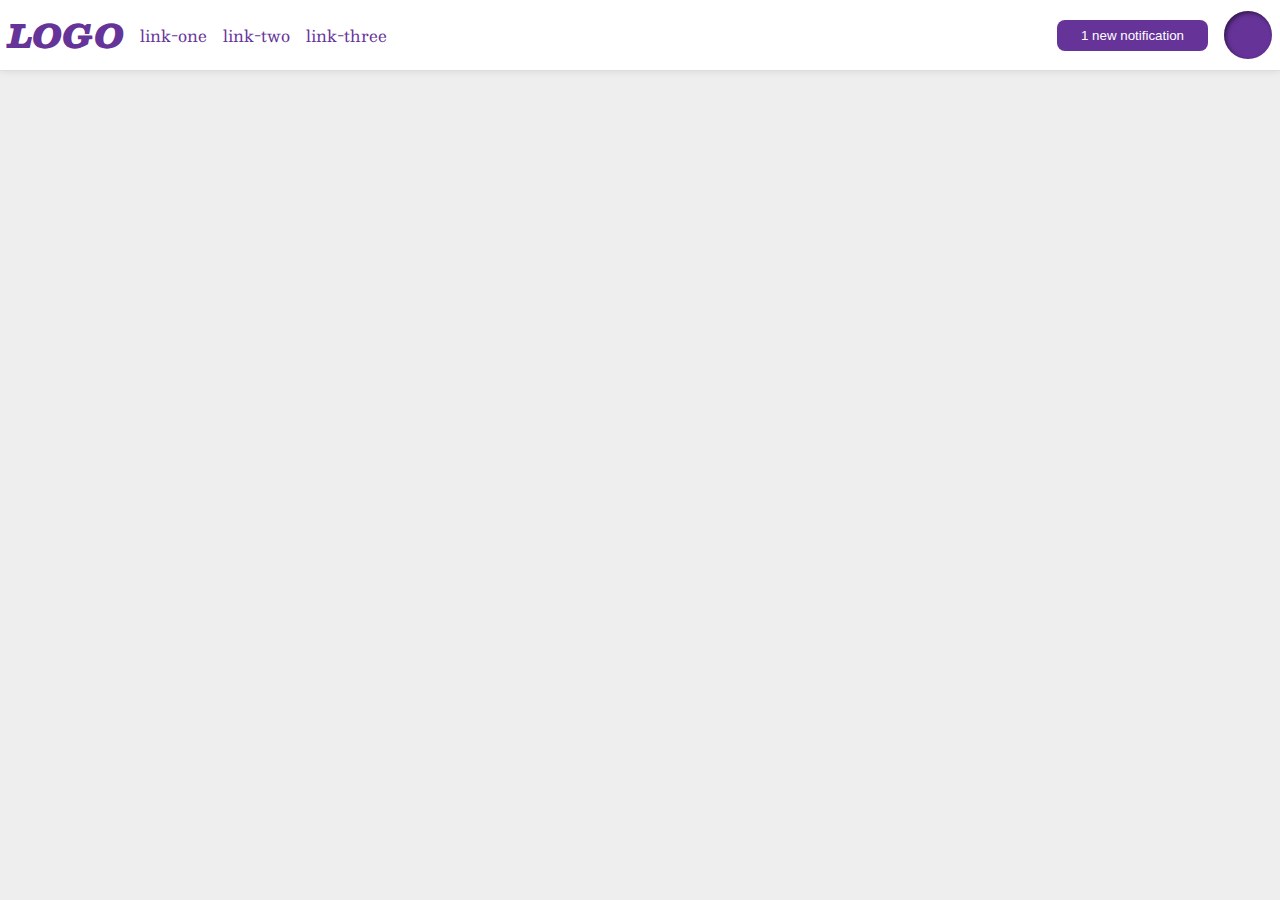
<file: flex/03-flex-header-2/index.html>
<!DOCTYPE html>
<html lang="en">
  <head>
    <meta charset="UTF-8">
    <meta http-equiv="X-UA-Compatible" content="IE=edge">
    <meta name="viewport" content="width=device-width, initial-scale=1.0">
    <title>Flex Header 2</title>
    <link rel="stylesheet" href="style.css">
  </head>
  <body>
    <div class="header">
      <div class="header_left">
        <div class="logo">
          LOGO
        </div>
        <ul class="links">
          <li><a href="google.com">link-one</a></li>
          <li><a href="google.com">link-two</a></li>
          <li><a href="google.com">link-three</a></li>
        </ul>
      </div>
      <div class="header_right">
        <button class="notifications">
          1 new notification
        </button>
        <div class="profile-image"></div>
      </div>
    </div>
  </body>
</html>
</file>
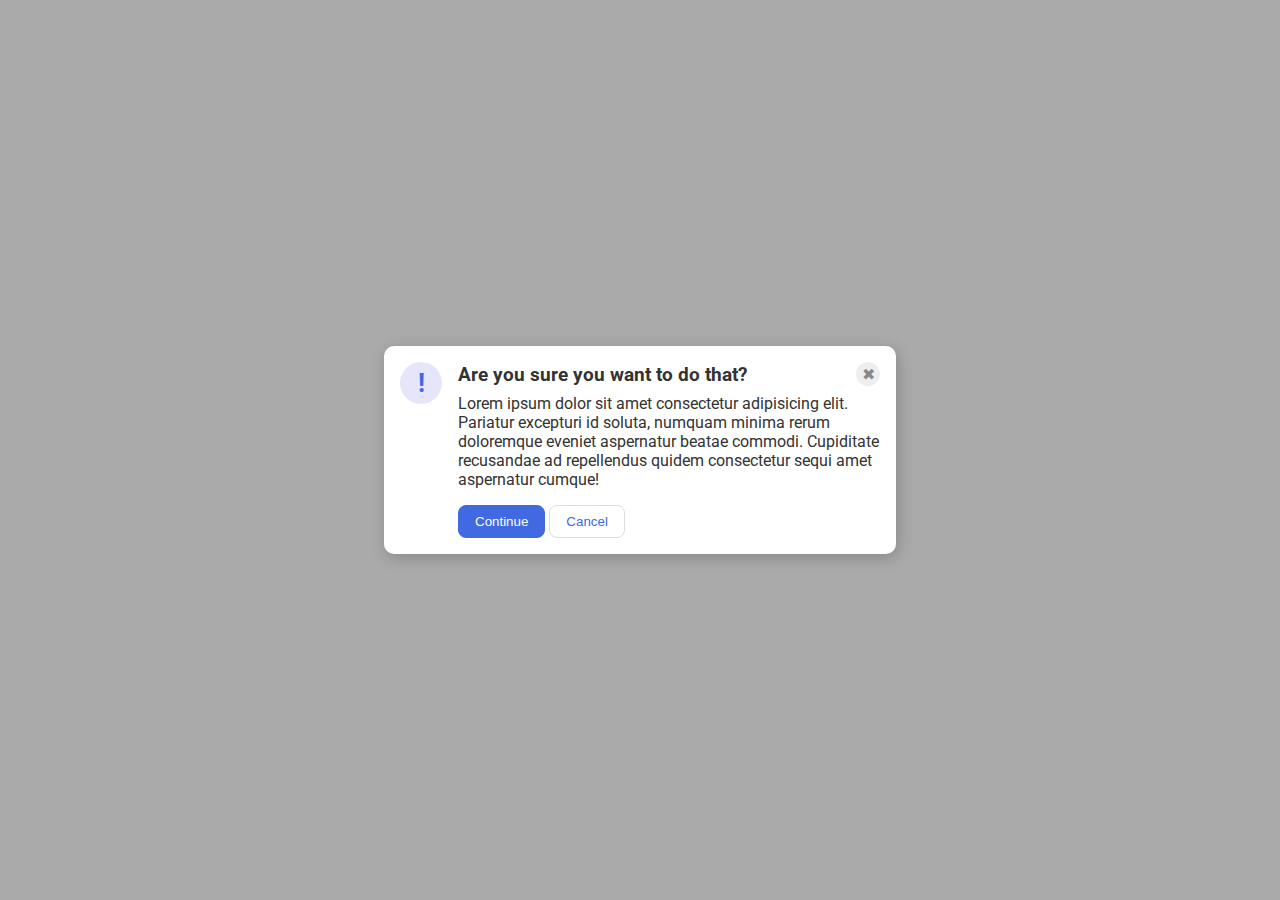
<file: flex/05-flex-modal/index.html>
<!DOCTYPE html>
<html lang="en">
  <head>
    <meta charset="UTF-8">
    <meta http-equiv="X-UA-Compatible" content="IE=edge">
    <meta name="viewport" content="width=device-width, initial-scale=1.0">
    <link rel="stylesheet" href="style.css">
    <title>Modal</title>
  </head>
  <body>
    <div class="modal">
      <div class="icon">!</div>
      <div class="right">
        <div class="header">Are you sure you want to do that?
          <div class="close-button">✖</div>
        </div>
        <div class="text">Lorem ipsum dolor sit amet consectetur adipisicing elit. Pariatur excepturi id soluta, numquam minima rerum doloremque eveniet aspernatur beatae commodi. Cupiditate recusandae ad repellendus quidem consectetur sequi amet aspernatur cumque!</div>
        <button class="continue">Continue</button>
        <button class="cancel">Cancel</button>
      </div>
    </div>
  </body>
</html>
</file>
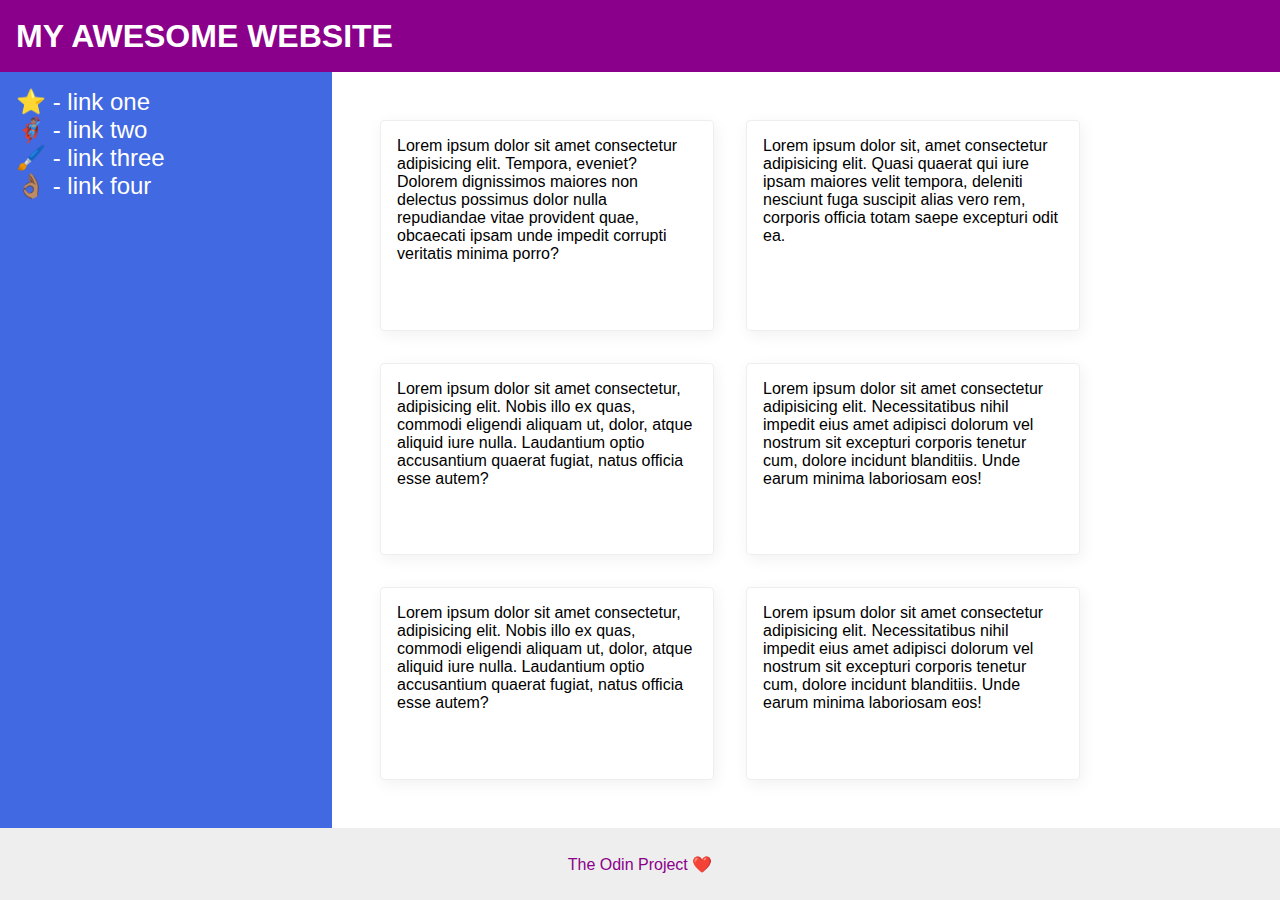
<file: flex/07-flex-layout-2/index.html>
<!DOCTYPE html>
<html lang="en">
  <head>
    <meta charset="UTF-8">
    <meta http-equiv="X-UA-Compatible" content="IE=edge">
    <meta name="viewport" content="width=device-width, initial-scale=1.0">
    <title>The Holy Grail</title>
    <link rel="stylesheet" href="style.css">
  </head>
  <body>
    <div class="header">
      MY AWESOME WEBSITE
    </div>
    <div class="content">
      <div class="sidebar">
        <ul>
          <li><a href="#">⭐ - link one</a></li>
          <li><a href="#">🦸🏽‍♂️ - link two</a></li>
          <li><a href="#">🖌️ - link three</a></li>
          <li><a href="#">👌🏽 - link four</a></li>
        </ul>
      </div>
      <div class="container">
        <div class="card">Lorem ipsum dolor sit amet consectetur adipisicing elit. Tempora, eveniet? Dolorem dignissimos maiores non delectus possimus dolor nulla repudiandae vitae provident quae, obcaecati ipsam unde impedit corrupti veritatis minima porro?</div>
        <div class="card">Lorem ipsum dolor sit, amet consectetur adipisicing elit. Quasi quaerat qui iure ipsam maiores velit tempora, deleniti nesciunt fuga suscipit alias vero rem, corporis officia totam saepe excepturi odit ea.</div>
        <div class="card">Lorem ipsum dolor sit amet consectetur, adipisicing elit. Nobis illo ex quas, commodi eligendi aliquam ut, dolor, atque aliquid iure nulla. Laudantium optio accusantium quaerat fugiat, natus officia esse autem?</div>
        <div class="card">Lorem ipsum dolor sit amet consectetur adipisicing elit. Necessitatibus nihil impedit eius amet adipisci dolorum vel nostrum sit excepturi corporis tenetur cum, dolore incidunt blanditiis. Unde earum minima laboriosam eos!</div>
        <div class="card">Lorem ipsum dolor sit amet consectetur, adipisicing elit. Nobis illo ex quas, commodi eligendi aliquam ut, dolor, atque aliquid iure nulla. Laudantium optio accusantium quaerat fugiat, natus officia esse autem?</div>
        <div class="card">Lorem ipsum dolor sit amet consectetur adipisicing elit. Necessitatibus nihil impedit eius amet adipisci dolorum vel nostrum sit excepturi corporis tenetur cum, dolore incidunt blanditiis. Unde earum minima laboriosam eos!</div>
      </div>
    </div>
    <div class="footer">
      The Odin Project ❤️
    </div>
  </body>
</html>
</file>
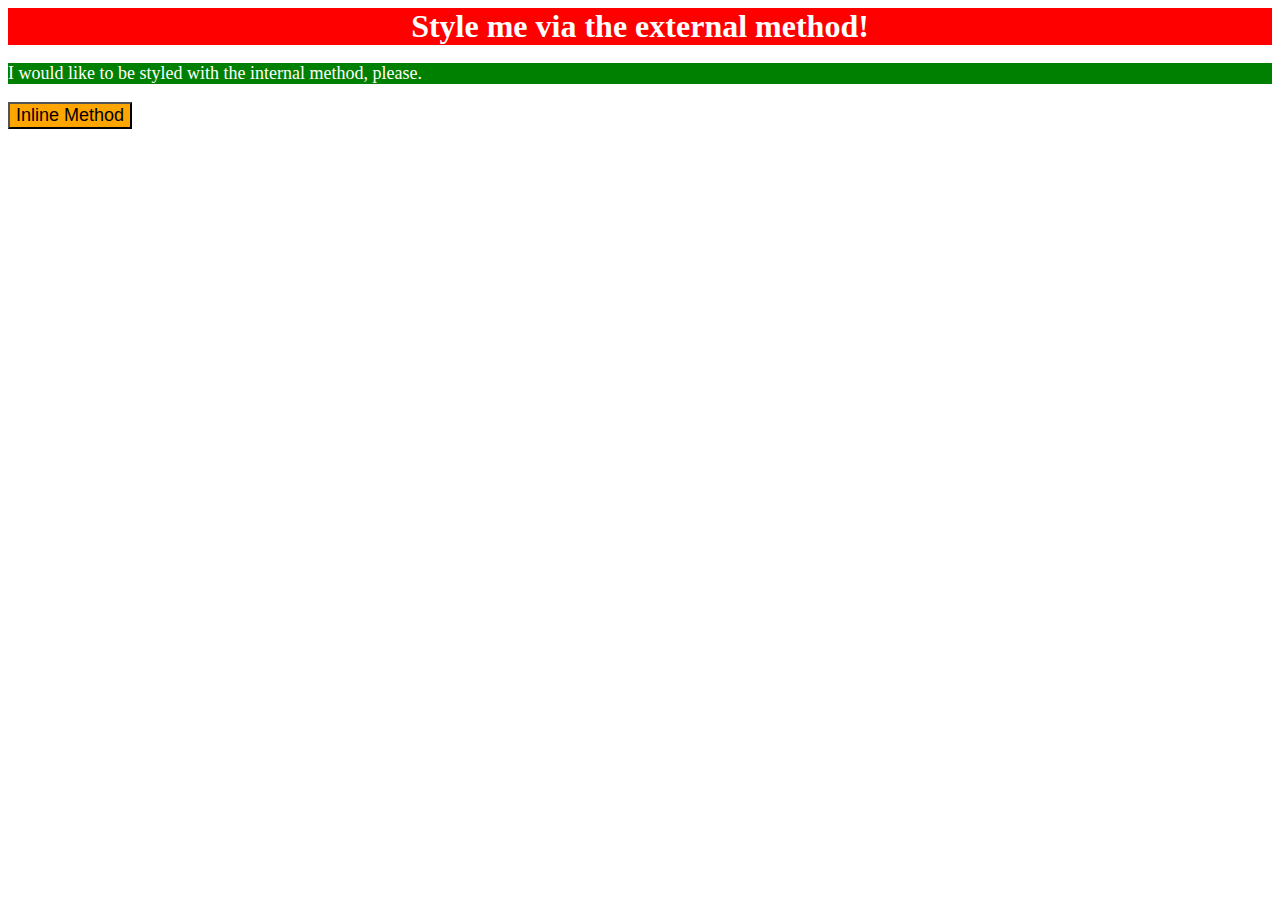
<file: foundations/01-css-methods/index.html>
<!DOCTYPE html>
<html lang="en">
  <head>
    <meta charset="UTF-8">
    <meta http-equiv="X-UA-Compatible" content="IE=edge">
    <meta name="viewport" content="width=device-width, initial-scale=1.0">
    <title>Methods for Adding CSS</title>
    <link rel="stylesheet" href="styles.css">
    <style>
      p {
        background-color: green;
        color: white;
        font-size: 18px;
      }
    </style>
  </head>
  <body>
    <div>Style me via the external method!</div>
    <p>I would like to be styled with the internal method, please.</p>
    <button style="background-color: orange; font-size: 18px;">Inline Method</button>
  </body>
</html>
</file>
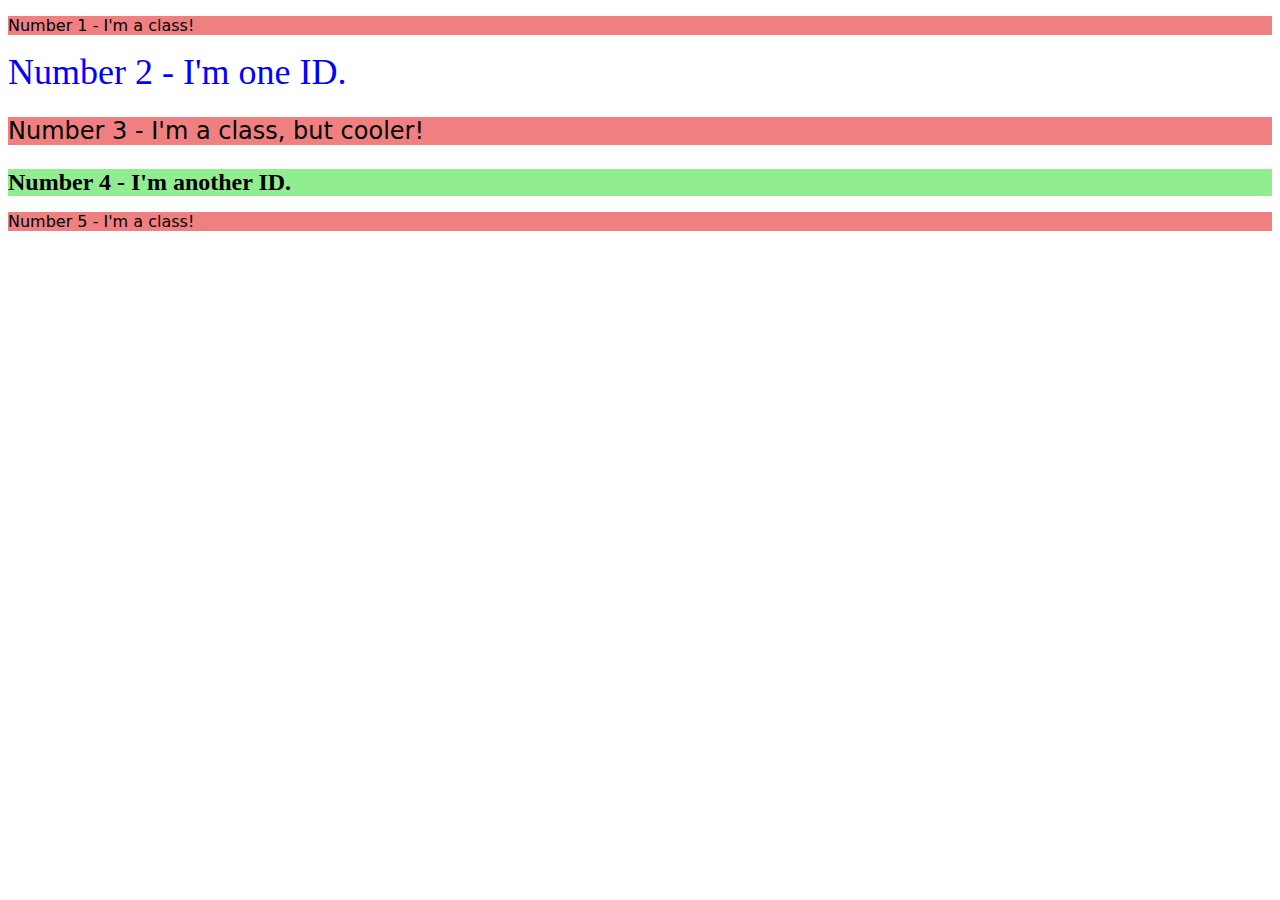
<file: foundations/02-class-id-selectors/index.html>
<!DOCTYPE html>
<html lang="en">
  <head>
    <meta charset="UTF-8">
    <meta http-equiv="X-UA-Compatible" content="IE=edge">
    <meta name="viewport" content="width=device-width, initial-scale=1.0">
    <title>Class and ID Selectors</title>
    <link rel="stylesheet" href="style.css">
  </head>
  <body>
    <p class="odd">Number 1 - I'm a class!</p>
    <div id="second">Number 2 - I'm one ID.</div>
    <p class="odd cooler">Number 3 - I'm a class, but cooler!</p>
    <div id="fourth">Number 4 - I'm another ID.</div>
    <p class="odd">Number 5 - I'm a class!</p>
  </body>
</html>
</file>
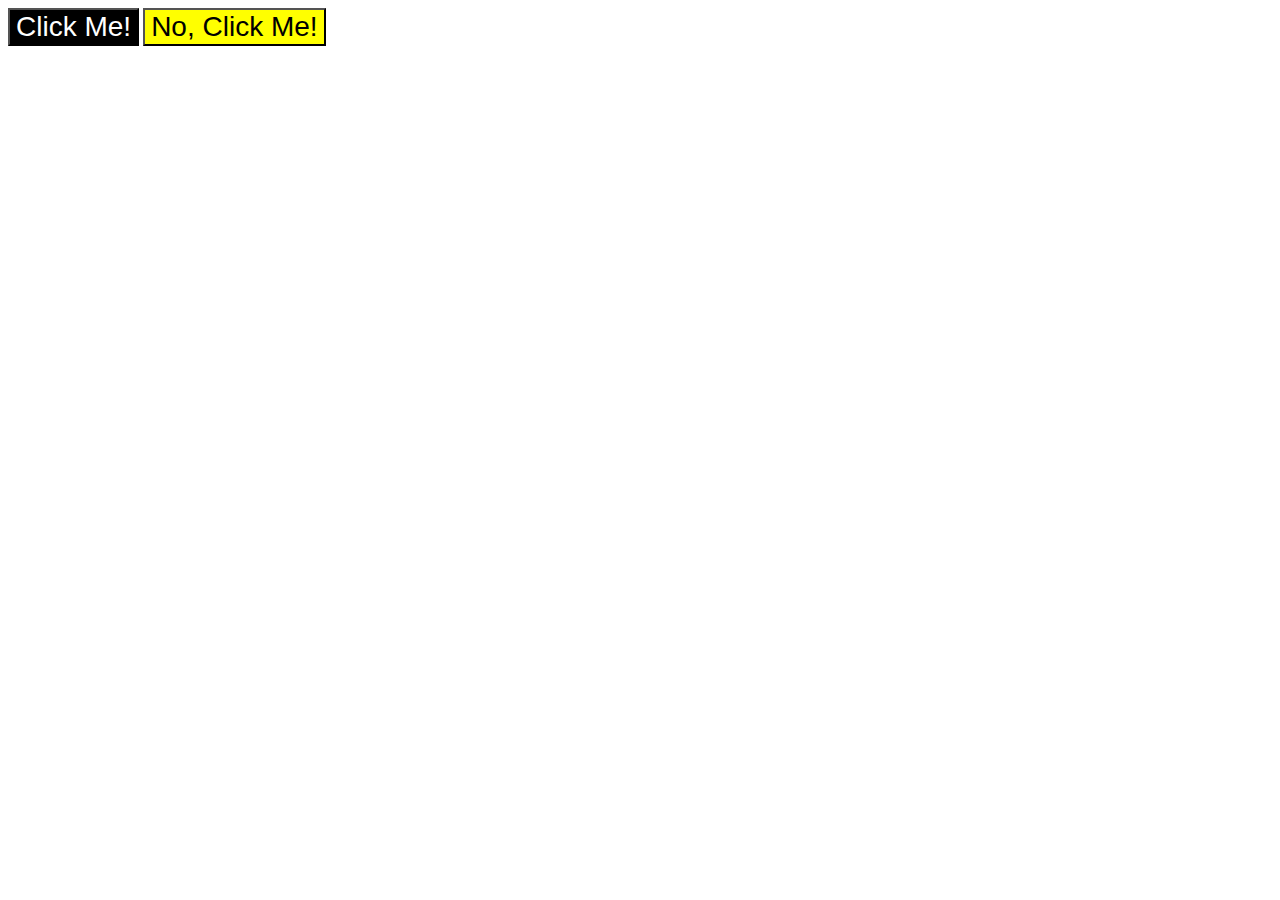
<file: foundations/03-grouping-selectors/index.html>
<!DOCTYPE html>
<html lang="en">
  <head>
    <meta charset="UTF-8">
    <meta http-equiv="X-UA-Compatible" content="IE=edge">
    <meta name="viewport" content="width=device-width, initial-scale=1.0">
    <title>Grouping Selectors</title>
    <link rel="stylesheet" href="style.css">
  </head>
  <body>
    <button class="first_b">Click Me!</button>
    <button class="second_b">No, Click Me!</button>
  </body>
</html>
</file>
<file: flex/03-flex-header-2/style.css>
/* this is some magical font-importing.  
you'll learn about it later. */
@import url('https://fonts.googleapis.com/css2?family=Besley:ital,wght@0,400;1,900&display=swap');

body {
  margin: 0;
  background: #eee;
  font-family: Besley, serif;
}

.header {
  background: white;
  border-bottom: 1px solid #ddd;
  box-shadow: 0 0 8px rgba(0,0,0,.1);
  display: flex;
  justify-content: space-between;
  padding: 8px;
}

.header_left, .header_right {
  display: flex;
  align-items: center;
  gap: 16px;
}

.profile-image {
  background: rebeccapurple;
  box-shadow: inset 2px 2px 4px rgba(0,0,0,.5);
  border-radius: 50%;
  width: 48px;
  height: 48px;
}

.logo {
  color: rebeccapurple;
  font-size: 32px;
  font-weight: 900;
  font-style: italic;
}

button {
  border: none;
  border-radius: 8px;
  background: rebeccapurple;
  color: white;
  padding: 8px 24px;
}

a {
  /* this removes the line under our links */
  text-decoration: none;
  color: rebeccapurple;
}

ul {
  list-style-type: none;
  display: flex;
  gap: 16px;
  margin: 0px;
  padding: 0px;
}
</file>
<file: flex/05-flex-modal/style.css>
@import url('https://fonts.googleapis.com/css2?family=Roboto:wght@400;700&display=swap');

html, body {
  height: 100%;
}

body {
  font-family: Roboto, sans-serif;
  margin: 0;
  background: #aaa;
  color: #333;
  /* I'll give you this one for free lol */
  display: flex;
  align-items: center;
  justify-content: center;
}

.modal {
  background: white;
  width: 480px;
  border-radius: 10px;
  box-shadow: 2px 4px 16px rgba(0,0,0,.2);
  display: flex;
  padding: 16px;
  gap: 16px;
}

.header {
  display: flex;
  align-items: center;
  justify-content: space-between;
  font-weight: bold;
  font-size: larger;
  margin-bottom: 8px;
}

.icon {
  color: royalblue;
  font-size: 26px;
  font-weight: 700;
  background: lavender;
  width: 42px;
  height: 42px;
  border-radius: 50%;
  display: flex;
  align-items: center;
  justify-content: center;
  flex: none;
}

.close-button {
  background: #eee;
  border-radius: 50%;
  color: #888;
  font-weight: 400;
  font-size: 16px;
  height: 24px;
  width: 24px;
  display: flex;
  align-items: center;
  justify-content: center;
}

.text {
  margin-bottom: 16px;
}

button {
  padding: 8px 16px;
  border-radius: 8px;
}

button.continue {
  background: royalblue;
  border: 1px solid royalblue;
  color: white;
}

button.cancel {
  background: white;
  border: 1px solid #ddd;
  color: royalblue;
}
</file>
<file: flex/07-flex-layout-2/style.css>
body {
  font-family: -apple-system, BlinkMacSystemFont, 'Segoe UI', Roboto, Oxygen, Ubuntu, Cantarell, 'Open Sans', 'Helvetica Neue', sans-serif;
  margin: 0;
  min-height: 100vh;
  display: flex;
  flex-direction: column;
}

.header, .footer {
  display: flex;
  align-items: center;
}

.header {
  height: 72px;
  background: darkmagenta;
  color: white;
  font-size: 32px;
  font-weight: 900;
  padding: 0 16px;
}

.footer {
  justify-content: center;
  height: 72px;
  background: #eee;
  color: darkmagenta;
}

.content {
  flex: 1;
  display: flex;
}

.sidebar {
  width: 300px;
  background: royalblue;
  flex: none;
  padding: 16px;
}

.container {
  display: flex;
  padding: 32px;
  flex-wrap: wrap;
}

.card {
  border: 1px solid #eee;
  box-shadow: 2px 4px 16px rgba(0,0,0,.06);
  border-radius: 4px;
  width: 300px;
  padding: 16px;
  margin: 16px;
}

ul {
  list-style: none;
  padding: 0px;
  margin: 0px;
}

a {
  font-size: 24px;
  color: white;
  text-decoration: none;
}
</file>
<file: foundations/01-css-methods/styles.css>
div {
    color: white;
    background-color: red;
    font-size: 32px;
    text-align: center;
    font-weight: bold;
}
</file>
<file: foundations/02-class-id-selectors/style.css>
.odd {
    background-color: #f08080;
    font-family: Verdana, DejaVu Sans, sans-serif;
}

.cooler {
    font-size: 24px;
}

#second {
    color: #0000ff;
    font-size: 36px;
}

#fourth {
    background-color: #90ee90;
    font-size: 24px;
    font-weight: bold;
}
</file>
<file: foundations/03-grouping-selectors/style.css>
.first_b, .second_b {
    font-family: Helvetica, 'Times New Roman', sans-serif;
    font-size: 28px;
}

.first_b {
    color: white;
    background-color: black;
}

.second_b {
    background-color: yellow;
}
</file>
